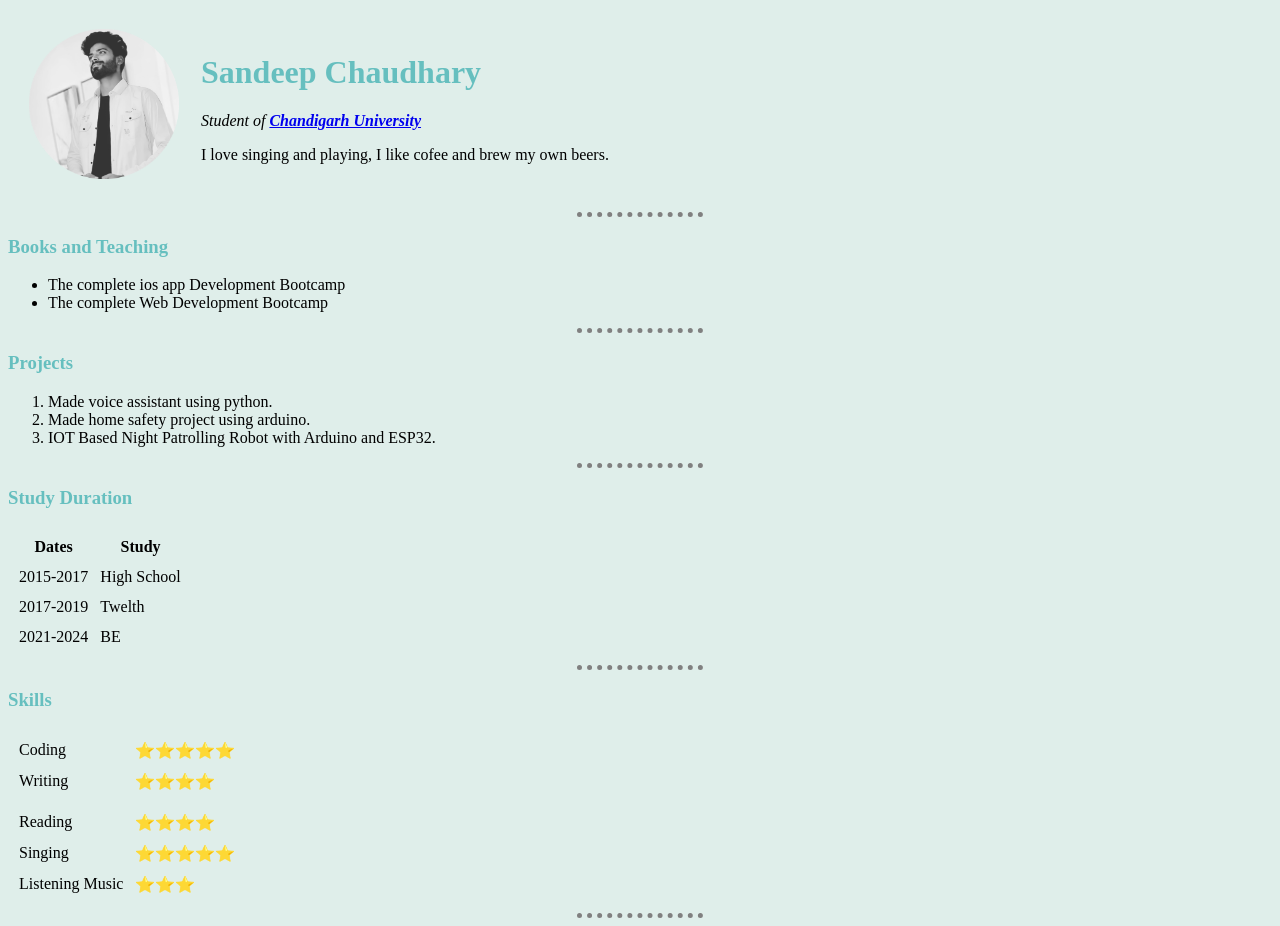
<file: Project1/CV/CV.html>
<!DOCTYPE html>
<html>
    <head>
          <meta charset="utf-8">
          <title>Personal Info</title>
          <link rel="stylesheet" href="css.cv/style.css">

        </head>

    <body>
        <table cellspacing="20">
            <tr>
                <td><img src="img/san.png" alt="Sandeep profile picture" width="150" height="150"></td>
                <td><h1>Sandeep Chaudhary</h1>
                    <p><em>Student of <strong><a href="https://cucet.cuchd.in/?type=gsn-cucet&utm_source=google&utm_medium=cpc&utm_campaign=brand&gclid=CjwKCAjwqcKFBhAhEiwAfEr7zZWVND904lbKFCz1H0gzs4xHhV2sZhHn-miwsC659xZfV6zw4pVjohoCJDMQAvD_BwE">Chandigarh University</a></strong></em></p>
                    <p>I love singing and playing, I like cofee and brew my own beers.</p></td>
            </tr>
        </table>
        
        <hr>
        <h3>Books and Teaching</h3>
        <ul>
            <li>The complete ios app Development Bootcamp</li>
            <li>The complete Web Development Bootcamp</li>
        </ul>
        <hr>
        <h3>Projects</h3>
    <ol>
        <li>Made voice assistant using python.</li>
        <li>Made home safety project using arduino.</li>
        <li>IOT Based Night Patrolling Robot with Arduino and ESP32.</li>
    </ol>
    <hr>
        <h3>Study Duration</h3>
        <table cellspacing="10">
            <thead>
                <tr>
                    <th>Dates</th>
                    <th>Study</th>
                </tr> 
            </thead>
            <tbody>
                <tr>
                    <td>2015-2017</td>
                    <td>High School</td>
                </tr>
                <tr>
                    <td>2017-2019</td>
                    <td>Twelth</td>
                </tr>
                <tr>
                    <td>2021-2024</td>
                    <td>BE</td>
                </tr>
            </tbody>
        </table>
        <hr>
        <h3>Skills</h3>
                    <table cellspacing="10">
                        <tr>
                            <td>Coding</td>
                            <td>⭐⭐⭐⭐⭐</td>
                        </tr>
                        <tr>
                            <td>Writing</td>
                            <td>⭐⭐⭐⭐</td>
                        </tr>
                        <tr>
                        <tr>
                            <td>Reading</td>
                            <td>⭐⭐⭐⭐</td>
                        </tr>
                        <tr>
                            <td>Singing</td>
                            <td>⭐⭐⭐⭐⭐</td>
                        </tr>
                        <tr>
                            <td>Listening Music</td>
                            <td>⭐⭐⭐</td>
                        </tr>
                    </table>        
        <hr>
        
    </body>
    </html>
</file>
<file: Project1/CV/css.cv/style.css>
body {
    background-color: #DFEEEA;
}

h1 {
    color: #66bfbf;
}

h3 {
    color: #66bfbf;
}

hr {
    border-style: none;
    border-top-style: dotted;
    border-color: grey;
    border-width: 5px;
    width: 10%;
}
</file>
